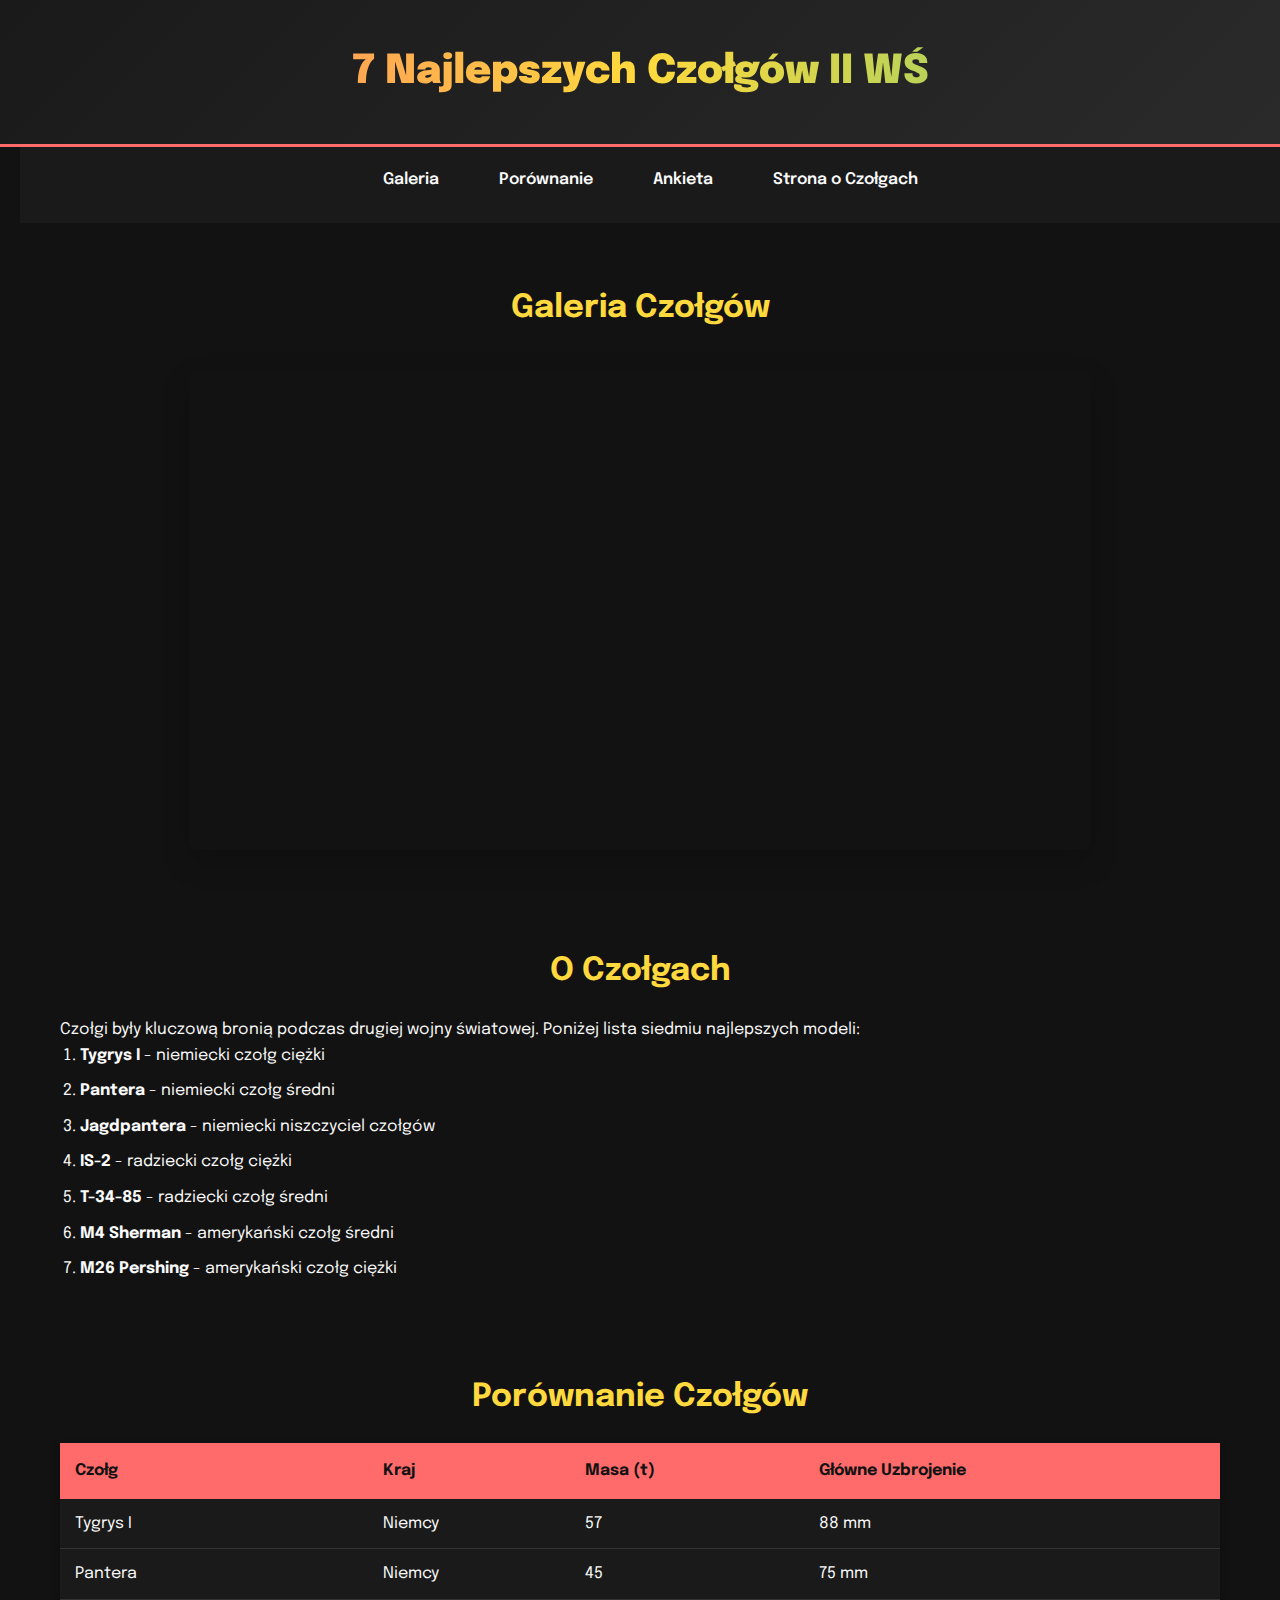
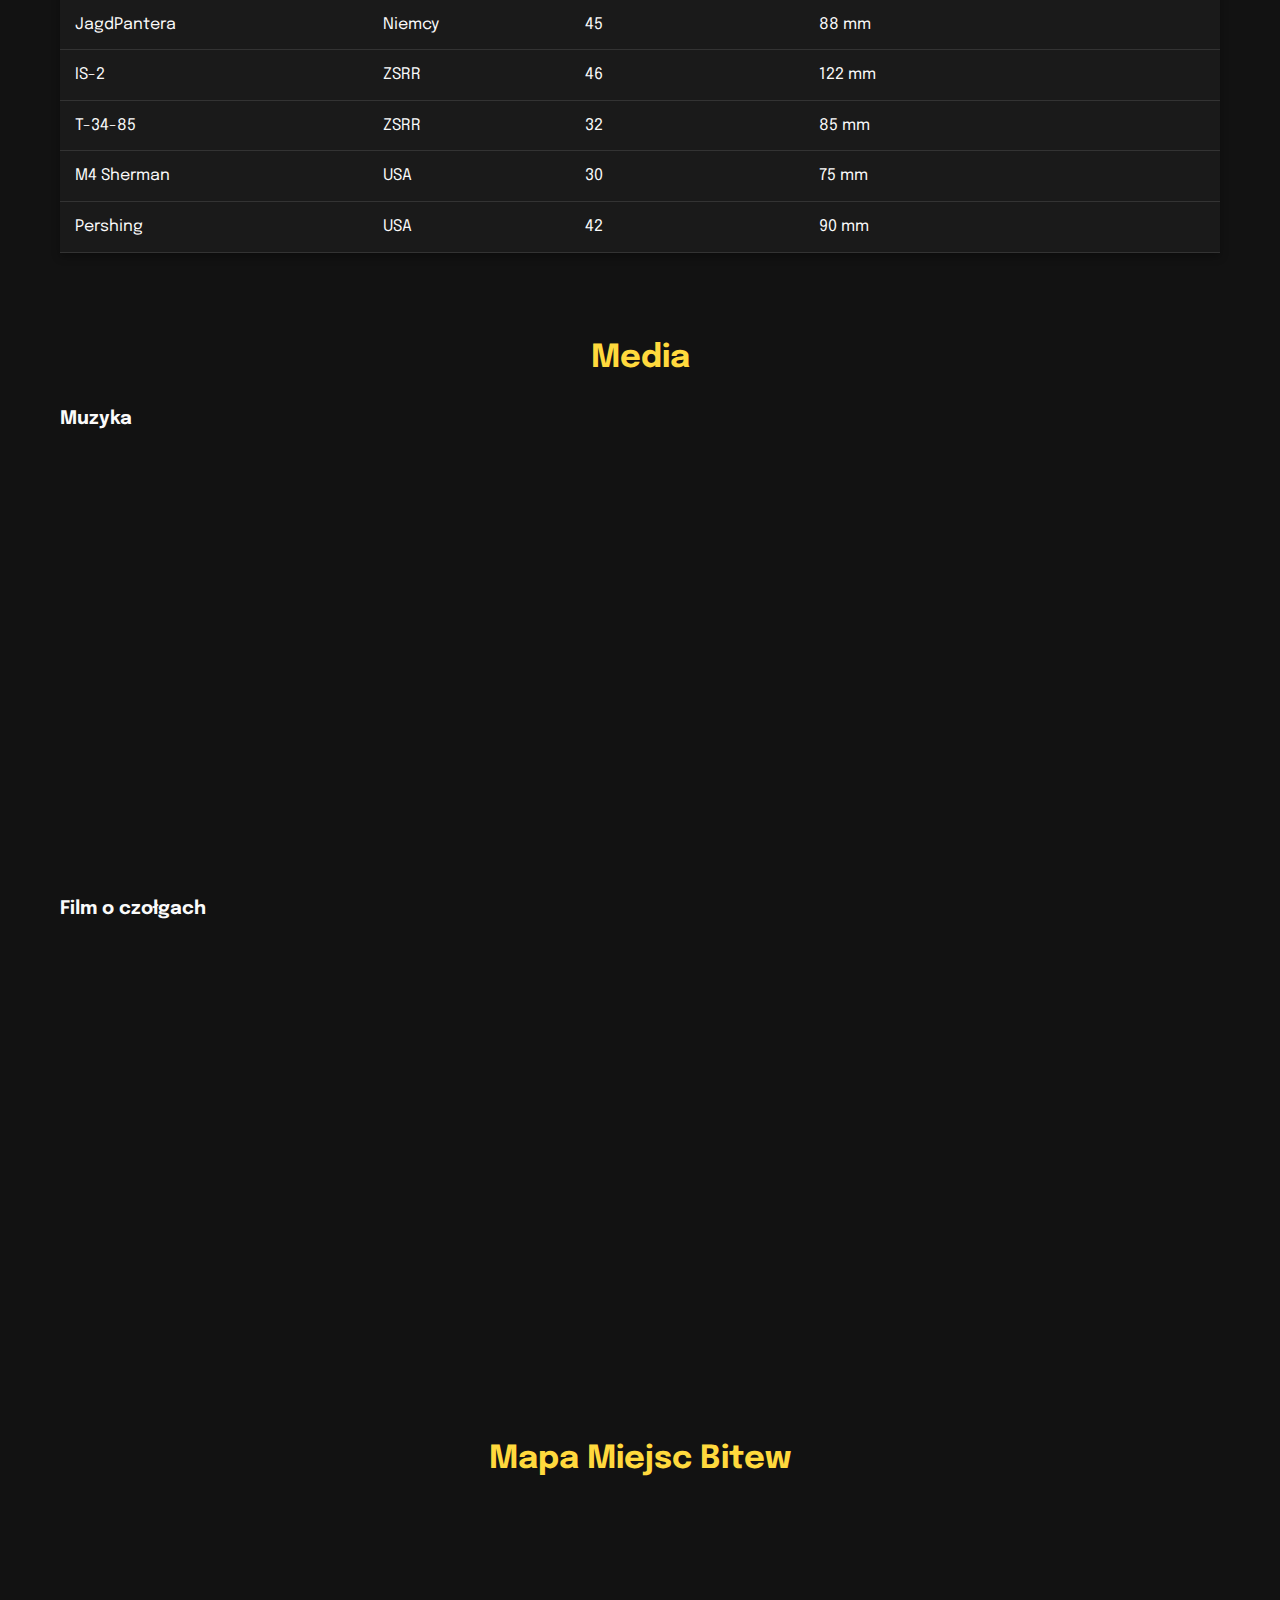
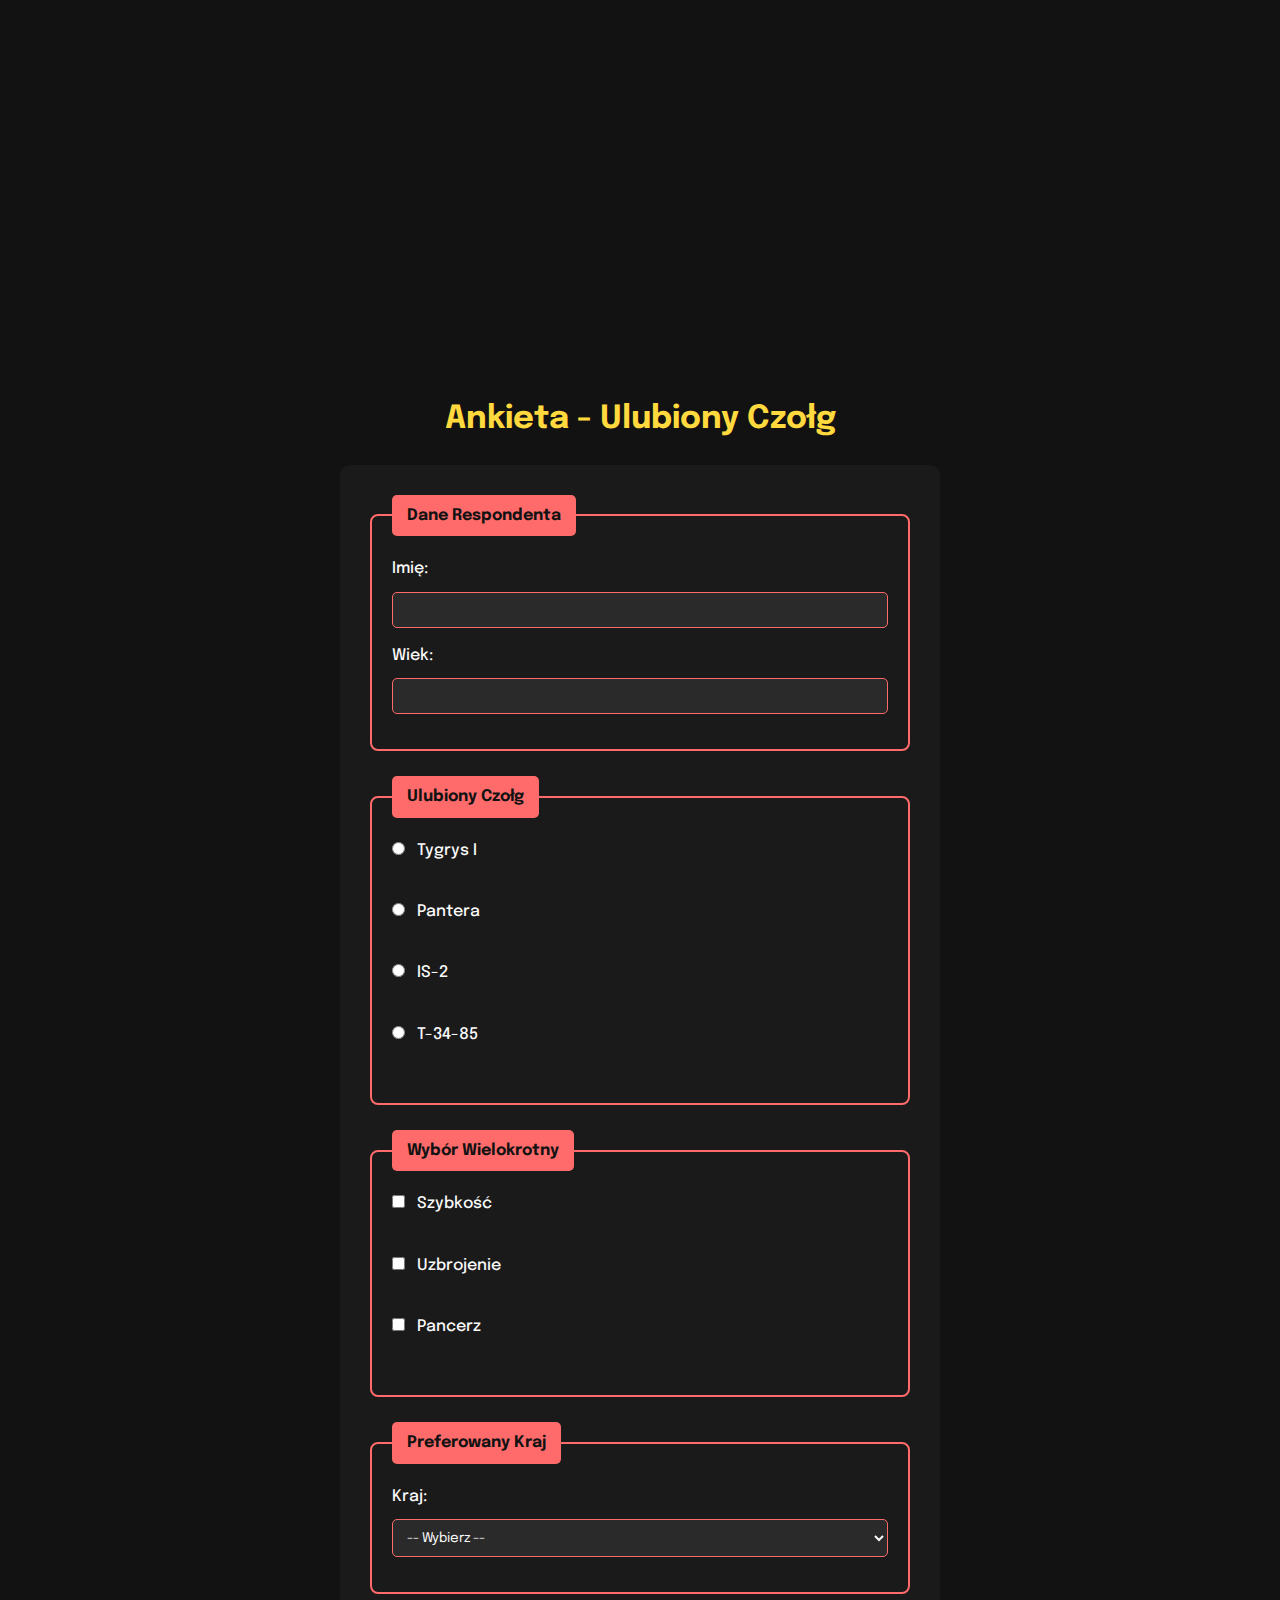
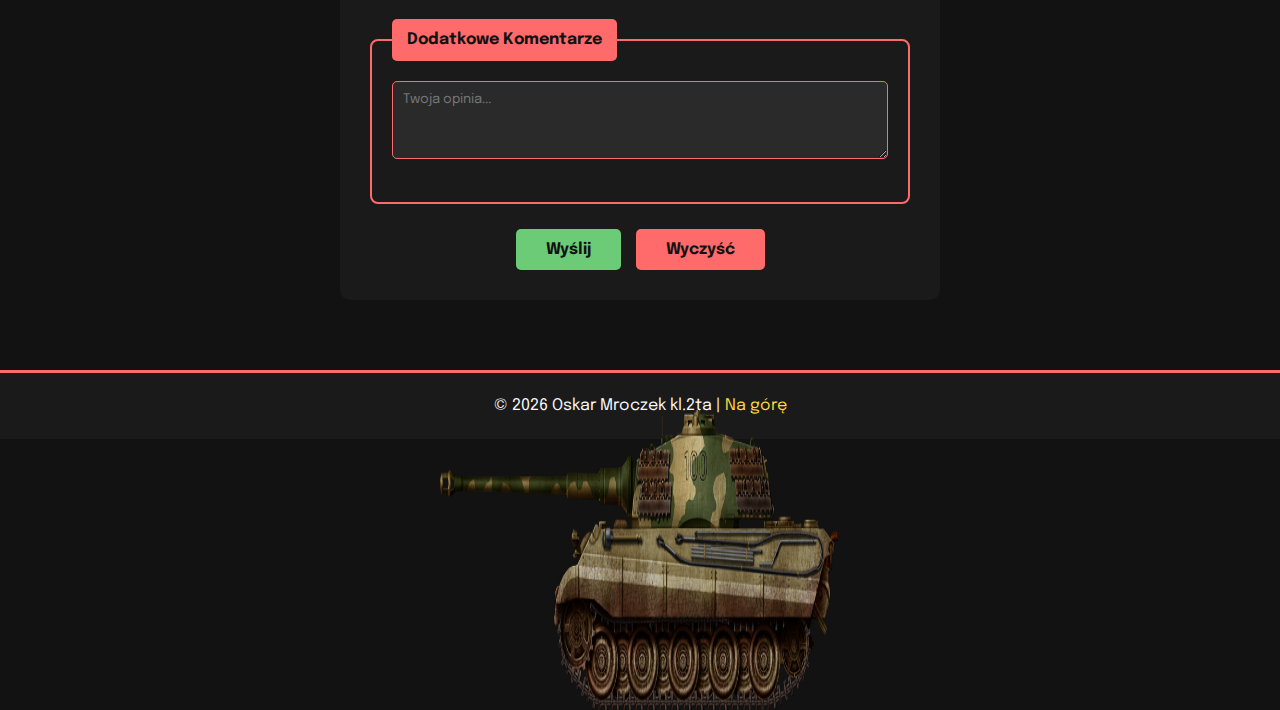
<file: index.html>
<!DOCTYPE html>
<html lang="pl">
<head>
    <meta charset="UTF-8">
    <meta name="viewport" content="width=device-width, initial-scale=1.0">
    <meta name="author" content="Oskar Mroczek">
    <meta name="keywords" content="czołgi, druga wojna światowa, historia, wojskowość">
    <meta name="description" content="Przewodnik po siedmiu najlepszych czołgach drugiej wojny światowej">
    <title>7 Najlepszych Czołgów Drugiej Wojny Światowej</title>
    <link rel="stylesheet" href="style2.css">
    <link rel="preconnect" href="https://fonts.googleapis.com">
    <link rel="preconnect" href="https://fonts.gstatic.com" crossorigin>
    <link href="https://fonts.googleapis.com/css2?family=Epilogue:ital,wght@0,100..900;1,100..900&display=swap" rel="stylesheet">
</head>
<body>

<header>
    <h1 class="animated-title">7 Najlepszych Czołgów II WŚ</h1>
</header>

<nav class="menu-desktop">
    <ul>
        <li><a href="#galeria">Galeria</a></li>
        <li><a href="#tabela">Porównanie</a></li>
        <li><a href="#ankieta">Ankieta</a></li>
        <li><a href="https://tanks-encyclopedia.com/" target="_blank">Strona o Czołgach</a></li>
    </ul>
</nav>

<nav class="menu-tablet">
    <select class="menu-select" onchange="if(this.value) window.location.href=this.value">
        <option value="">-- Menu --</option>
        <option value="#galeria">Galeria</option>
        <option value="#tabela">Porównanie</option>
        <option value="#ankieta">Ankieta</option>
        <option value="https://tanks-encyclopedia.com/">Strona o Czołgach</option>
    </select>
</nav>

<nav class="menu-mobile">
    <input type="checkbox" id="menu-toggle" class="menu-toggle">
    <label for="menu-toggle" class="hamburger">☰ MENU</label>
    <ul class="mobile-menu-list">
        <li><a href="#galeria">Galeria</a></li>
        <li><a href="#tabela">Porównanie</a></li>
        <li><a href="#ankieta">Ankieta</a></li>
        <li><a href="https://tanks-encyclopedia.com/" target="_blank">Strona o Czołgach</a></li>
    </ul>
</nav>

<section id="galeria" class="galeria-section">
    <h2>Galeria Czołgów</h2>
    <div class="galeria-slideshow">
        <div class="galeria-image">
            <div class="slide s1"></div>
            <div class="slide s2"></div>
            <div class="slide s3"></div>
            <div class="slide s4"></div>
        </div>
    </div>
</section>

<section id="opis" class="opis-section">
    <h2>O Czołgach</h2>
    <p>Czołgi były kluczową bronią podczas drugiej wojny światowej. Poniżej lista siedmiu najlepszych modeli:</p>
    <ol>
        <li><strong>Tygrys I</strong> - niemiecki czołg ciężki</li>
        <li><strong>Pantera</strong> - niemiecki czołg średni</li>
        <li><strong>Jagdpantera</strong> - niemiecki niszczyciel czołgów</li>
        <li><strong>IS-2</strong> - radziecki czołg ciężki</li>
        <li><strong>T-34-85</strong> - radziecki czołg średni</li>
        <li><strong>M4 Sherman</strong> - amerykański czołg średni</li>
        <li><strong>M26 Pershing</strong> - amerykański czołg ciężki</li>
    </ol>
</section>

<section id="tabela" class="tabela-section">
    <h2>Porównanie Czołgów</h2>
    <table class="tabela-czolgi">
        <thead>
            <tr>
                <th>Czołg</th>
                <th>Kraj</th>
                <th>Masa (t)</th>
                <th>Główne Uzbrojenie</th>
            </tr>
        </thead>
        <tbody>
            <tr>
                <td>Tygrys I</td>
                <td>Niemcy</td>
                <td>57</td>
                <td>88 mm</td>
            </tr>
            <tr>
                <td>Pantera</td>
                <td>Niemcy</td>
                <td>45</td>
                <td>75 mm</td>
            </tr>
            <tr>
                <td>JagdPantera</td>
                <td>Niemcy</td>
                <td>45</td>
                <td>88 mm</td>
            </tr>
            <tr>
                <td>IS-2</td>
                <td>ZSRR</td>
                <td>46</td>
                <td>122 mm</td>
            </tr>
            <tr>
                <td>T-34-85</td>
                <td>ZSRR</td>
                <td>32</td>
                <td>85 mm</td>
            </tr>
            <tr>
                <td>M4 Sherman</td>
                <td>USA</td>
                <td>30</td>
                <td>75 mm</td>
            </tr>
            <tr>
                <td>Pershing</td>
                <td>USA</td>
                <td>42</td>
                <td>90 mm</td>
            </tr>
        </tbody>
    </table>
</section>

<section id="media" class="media-section">
    <h2>Media</h2>
    <div class="media-container">
        <h3>Muzyka</h3>
        <iframe style="border-radius:12px" src="https://open.spotify.com/embed/track/7yCF65vpc7sUwPjftI0iFb?utm_source=generator" width="100%" height="352" frameBorder="0" allowfullscreen="" allow="autoplay; clipboard-write; encrypted-media; fullscreen; picture-in-picture" loading="lazy"></iframe>
        
        <h3>Film o czołgach</h3>
        <iframe width="560" height="315" src="https://www.youtube.com/embed/gMSm7RY4R4k?si=lEH2n_K2-Y8AHZ6g" title="YouTube video player" frameborder="0" allow="accelerometer; autoplay; clipboard-write; encrypted-media; gyroscope; picture-in-picture; web-share" referrerpolicy="strict-origin-when-cross-origin" allowfullscreen></iframe>
    </div>
</section>

<section id="mapa" class="mapa-section">
    <h2>Mapa Miejsc Bitew</h2>
    <iframe src="https://www.google.com/maps/embed?pb=!1m18!1m12!1m3!1d2567670.4945159024!2d12.133333000000001!3d54!2m3!1f0!2f0!3f0!3m2!1i1024!2i768!4f13.1!3m3!1m2!1s0x470451c37b70e0d9%3A0x41f6fb7ee49568d0!2sPolska!5e0!3m2!1spl!2spl!4v1234567890" 
            width="100%" height="400" style="border:0;" allowfullscreen="" loading="lazy"></iframe>
</section>

<section id="ankieta" class="ankieta-section">
    <h2>Ankieta - Ulubiony Czołg</h2>
    <form class="formularz">
        <fieldset>
            <legend>Dane Respondenta</legend>
            <label for="imie">Imię:</label>
            <input type="text" id="imie" name="imie" required>

            <label for="wiek">Wiek:</label>
            <input type="number" id="wiek" name="wiek" min="1" max="120">
        </fieldset>

        <fieldset>
            <legend>Ulubiony Czołg</legend>
            <label><input type="radio" name="czolg" value="tygrys"> Tygrys I</label><br>
            <label><input type="radio" name="czolg" value="pantera"> Pantera</label><br>
            <label><input type="radio" name="czolg" value="is2"> IS-2</label><br>
            <label><input type="radio" name="czolg" value="t34"> T-34-85</label><br>
        </fieldset>

        <fieldset>
            <legend>Wybór Wielokrotny</legend>
            <label><input type="checkbox" name="aspekty" value="szybkosc"> Szybkość</label><br>
            <label><input type="checkbox" name="aspekty" value="uzbrojenie"> Uzbrojenie</label><br>
            <label><input type="checkbox" name="aspekty" value="pancerz"> Pancerz</label><br>
        </fieldset>

        <fieldset>
            <legend>Preferowany Kraj</legend>
            <label for="kraj">Kraj:</label>
            <select id="kraj" name="kraj">
                <option value="">-- Wybierz --</option>
                <option value="niemcy">Niemcy</option>
                <option value="zsrr">ZSRR</option>
                <option value="usa">USA</option>
                <option value="inne">Inne</option>
            </select>
        </fieldset>

        <fieldset>
            <legend>Dodatkowe Komentarze</legend>
            <textarea name="komentarz" rows="4" placeholder="Twoja opinia..."></textarea>
        </fieldset>

        <div class="przyciski">
            <button type="submit" class="btn-wyslij">Wyślij</button>
            <button type="reset" class="btn-wyczysc">Wyczyść</button>
        </div>
    </form>
</section>


<img src="tiger22.png" alt="Czołg Tiger" class="czołgan">

<footer>
    <p>© 2026 Oskar Mroczek kl.2ta | <a href="#galeria">Na górę</a></p>
</footer>

</body>
</html>
</file>
<file: style2.css>
* {
    margin: 0;
    padding: 0;
    box-sizing: border-box;
    color: #FAFAFA;
    font-family: 'Epilogue', sans-serif;
}

body {
    background-color: #121212;
    color: #FAFAFA;
    font-family: 'Epilogue', sans-serif;
    line-height: 1.6;
}

html {
    scroll-behavior: smooth;
}

header {
    background: linear-gradient(135deg, #1a1a1a 0%, #2a2a2a 100%);
    padding: 40px 20px;
    text-align: center;
    border-bottom: 3px solid #FF6B6B;
}

.animated-title {
    font-size: 2.5rem;
    font-weight: 900;
    animation: slideInDown 0.8s ease-out;
    background: linear-gradient(90deg, #FF6B6B, #FFD93D, #6BCB77);
    -webkit-background-clip: text;
    -webkit-text-fill-color: transparent;
    background-clip: text;
}

@keyframes slideInDown {
    from {
        opacity: 0;
        transform: translateY(-40px);
    }
    to {
        opacity: 1;
        transform: translateY(0);
    }
}

@keyframes fadeIn {
    from {
        opacity: 0;
        transform: translateY(20px);
    }
    to {
        opacity: 1;
        transform: translateY(0);
    }
}

/* ===== NAVIGATION - DESKTOP (>1200px) ===== */
.menu-desktop {
    display: none;
}

.menu-desktop ul {
    list-style: none;
    display: flex;
    justify-content: center;
    gap: 30px;
    padding: 20px 0;
    background-color: #1a1a1a;
}

.menu-desktop a {
    color: #FAFAFA;
    text-decoration: none;
    font-weight: 600;
    padding: 10px 15px;
    border-radius: 5px;
    transition: all 0.3s ease;
}

.menu-desktop a:hover {
    background-color: #FF6B6B;
    color: #121212;
}

/* ===== NAVIGATION - TABLET (600px-1199px) ===== */
.menu-tablet {
    display: none;
}

.menu-select {
    width: 100%;
    padding: 15px;
    background-color: #1a1a1a;
    color: #FAFAFA;
    border: none;
    font-size: 1rem;
    cursor: pointer;
}

/* ===== NAVIGATION - MOBILE (<600px) ===== */
.menu-mobile {
    display: block;
    background-color: #1a1a1a;
}

.menu-toggle {
    display: none;
}

.hamburger {
    display: block;
    padding: 15px 20px;
    cursor: pointer;
    font-weight: bold;
    color: #FF6B6B;
    border-bottom: 1px solid #333;
    user-select: none;
}

.mobile-menu-list {
    list-style: none;
    display: none;
    flex-direction: column;
}

.menu-toggle:checked ~ .mobile-menu-list {
    display: flex;
}

.mobile-menu-list li {
    border-bottom: 1px solid #333;
}

.mobile-menu-list a {
    display: block;
    padding: 15px 20px;
    color: #FAFAFA;
    text-decoration: none;
    transition: background-color 0.3s;
}

.mobile-menu-list a:hover {
    background-color: #FF6B6B;
    color: #121212;
}

/* ===== SECTIONS ===== */
section {
    max-width: 1200px;
    margin: 40px auto;
    padding: 20px;
    animation: fadeIn 1s ease-out;
}

h2 {
    font-size: 2rem;
    margin-bottom: 20px;
    color: #FFD93D;
    text-align: center;
}


.galeria {
    display: grid;
    grid-template-columns: repeat(auto-fit, minmax(300px, 1fr));
    gap: 20px;
    justify-items: center;
}

.galeria-img {
    width: 100%;
    max-width: 350px;
    height: 350px;
    object-fit: cover;
    border-radius: 10px;
    box-shadow: 0 8px 16px rgba(0, 0, 0, 0.5);
    transition: transform 0.3s ease;
    animation: fadeIn 0.8s ease-out;
}

.galeria-img:hover {
    transform: scale(1.05);
}


.galeria-slideshow {
    display: flex;
    justify-content: center;
    align-items: center;
    padding: 1rem;
}

.galeria-image {
    width: min(90vw, 900px);
    height: clamp(240px, 40vw, 480px);
    position: relative;
    border-radius: 8px;
    box-shadow: 0 12px 30px rgba(0, 0, 0, 0.18);
    overflow: hidden;
}

.galeria-image .slide {
    position: absolute;
    inset: 0;
    background-size: cover;
    background-position: center;
    background-repeat: no-repeat;
    opacity: 0;
    animation: slideShow 16s infinite;
}

.galeria-image .s1 {
    background-image: url('tygrys.jpg');
    animation-delay: 0s;
}

.galeria-image .s2 {
    background-image: url('Panther.jpg');
    animation-delay: 4s;
}

.galeria-image .s3 {
    background-image: url('tygrys2.jpg');
    animation-delay: 8s;
}

.galeria-image .s4 {
    background-image: url('IS-2.jpg');
    animation-delay: 12s;
}

@keyframes slideShow {
    0% {
        opacity: 0;
    }
    6.25% {
        opacity: 1;
    }
    25% {
        opacity: 1;
    }
    31.25% {
        opacity: 0;
    }
    100% {
        opacity: 0;
    }
}

@media (prefers-reduced-motion: reduce) {
    .galeria-image .slide {
        animation: none;
        opacity: 0;
    }
    .galeria-image .slide.s1 {
        opacity: 1;
    }
}

/* ===== LISTS ===== */
ol, ul {
    margin-left: 20px;
}

ol li, ul li {
    margin-bottom: 10px;
}

/* ===== TABLE ===== */
.tabela-czolgi {
    width: 100%;
    border-collapse: collapse;
    margin-top: 20px;
    background-color: #1a1a1a;
    box-shadow: 0 4px 8px rgba(0, 0, 0, 0.3);
}

.tabela-czolgi th {
    background-color: #FF6B6B;
    color: #121212;
    padding: 15px;
    text-align: left;
    font-weight: bold;
}

.tabela-czolgi td {
    padding: 12px 15px;
    border-bottom: 1px solid #333;
}

.tabela-czolgi tbody tr:hover {
    background-color: #2a2a2a;
}

/* ===== MEDIA ===== */
.media-container {
    display: flex;
    flex-direction: column;
    gap: 30px;
}

.audio-player {
    width: 100%;
    max-width: 500px;
    margin: 0 auto;
}

iframe {
    max-width: 100%;
    height: auto;
}

/* ===== FORM ===== */
.formularz {
    background-color: #1a1a1a;
    padding: 30px;
    border-radius: 10px;
    max-width: 600px;
    margin: 0 auto;
}

fieldset {
    margin-bottom: 25px;
    border: 2px solid #FF6B6B;
    padding: 20px;
    border-radius: 8px;
}

legend {
    background-color: #FF6B6B;
    color: #121212;
    padding: 8px 15px;
    border-radius: 5px;
    font-weight: bold;
}

label {
    display: block;
    margin-bottom: 10px;
    font-weight: 500;
}

input[type="text"],
input[type="number"],
input[type="email"],
select,
textarea {
    width: 100%;
    padding: 10px;
    margin-bottom: 15px;
    background-color: #2a2a2a;
    border: 1px solid #FF6B6B;
    color: #FAFAFA;
    border-radius: 5px;
    font-family: 'Epilogue', sans-serif;
}

input[type="radio"],
input[type="checkbox"] {
    margin-right: 8px;
    cursor: pointer;
}

.przyciski {
    display: flex;
    gap: 15px;
    justify-content: center;
}

button {
    padding: 12px 30px;
    font-size: 1rem;
    font-weight: bold;
    border: none;
    border-radius: 5px;
    cursor: pointer;
    transition: all 0.3s ease;
}

.btn-wyslij {
    background-color: #6BCB77;
    color: #121212;
}

.btn-wyslij:hover {
    background-color: #5ab366;
    transform: translateY(-2px);
}

.btn-wyczysc {
    background-color: #FF6B6B;
    color: #121212;
}

.btn-wyczysc:hover {
    background-color: #e55a5a;
    transform: translateY(-2px);
}


footer {
    background-color: #1a1a1a;
    text-align: center;
    padding: 20px;
    border-top: 3px solid #FF6B6B;
    margin-top: 50px;
}

footer a {
    color: #FFD93D;
    text-decoration: none;
}

footer a:hover {
    text-decoration: underline;
}


@media (max-width: 599px) {
    .animated-title {
        font-size: 1.8rem;
    }

    .menu-mobile {
        display: block;
    }

    .menu-desktop,
    .menu-tablet {
        display: none;
    }

    section {
        padding: 15px;
        margin: 20px auto;
    }

    h2 {
        font-size: 1.5rem;
    }

    .galeria {
        grid-template-columns: repeat(2, 1fr);
        gap: 10px;
    }

    .galeria-img {
        height: 200px;
    }

    .galeria-image {
        height: clamp(200px, 50vw, 300px);
    }

    .tabela-czolgi {
        display: block;
        font-size: 0.9rem;
    }

    .tabela-czolgi thead {
        display: none;
    }

    .tabela-czolgi tbody {
        display: grid;
        grid-template-columns: 1fr 1fr;
        gap: 10px;
    }

    .tabela-czolgi tr {
        display: flex;
        flex-direction: column;
        background-color: #2a2a2a;
        padding: 10px;
        border-radius: 5px;
    }

    .tabela-czolgi td {
        display: block;
        padding: 2px 0;
        border: none;
    }

    iframe {
        height: 200px;
    }

    .opis-section {
        display: block;
    }
}

@media (min-width: 600px) and (max-width: 1199px) {
    .menu-tablet {
        display: block;
    }

    .menu-mobile,
    .menu-desktop {
        display: none;
    }

    .animated-title {
        font-size: 2rem;
    }

    section {
        padding: 20px;
        margin: 30px auto;
    }

    h2 {
        font-size: 1.8rem;
    }

    .galeria {
        grid-template-columns: repeat(2, 1fr);
        gap: 15px;
    }

    .galeria-img {
        max-width: 280px;
        height: 280px;
    }

    .galeria-image {
        height: clamp(280px, 40vw, 400px);
    }

    iframe {
        height: 300px;
    }
}


@media (min-width: 1200px) {
    .menu-desktop {
        display: block;
    }

    .menu-mobile,
    .menu-tablet {
        display: none;
    }

    .animated-title {
        font-size: 2.5rem;
    }

    h2 {
        font-size: 2rem;
    }

    iframe {
        height: 400px;
    }

    .galeria {
        grid-template-columns: repeat(4, 1fr);
        gap: 20px;
    }

    .galeria-img {
        max-width: 100%;
        height: 350px;
    }

    .galeria-image {
        height: 480px;
    }

    section {
        max-width: 1200px;
    }
}
.czołgan {
    margin-top: 50px;
    left: 50%;
    transform: translateX(-50%);
    position: absolute;
    height: 300px;
    width: 400px;
    animation: move 5s infinite;
}
@keyframes move {
        0% {
                transform: translateX(-50%) scale(1);
        }
        100% {
                transform: translateX(-50%) translateX(-200px);
        }
}
</file>
